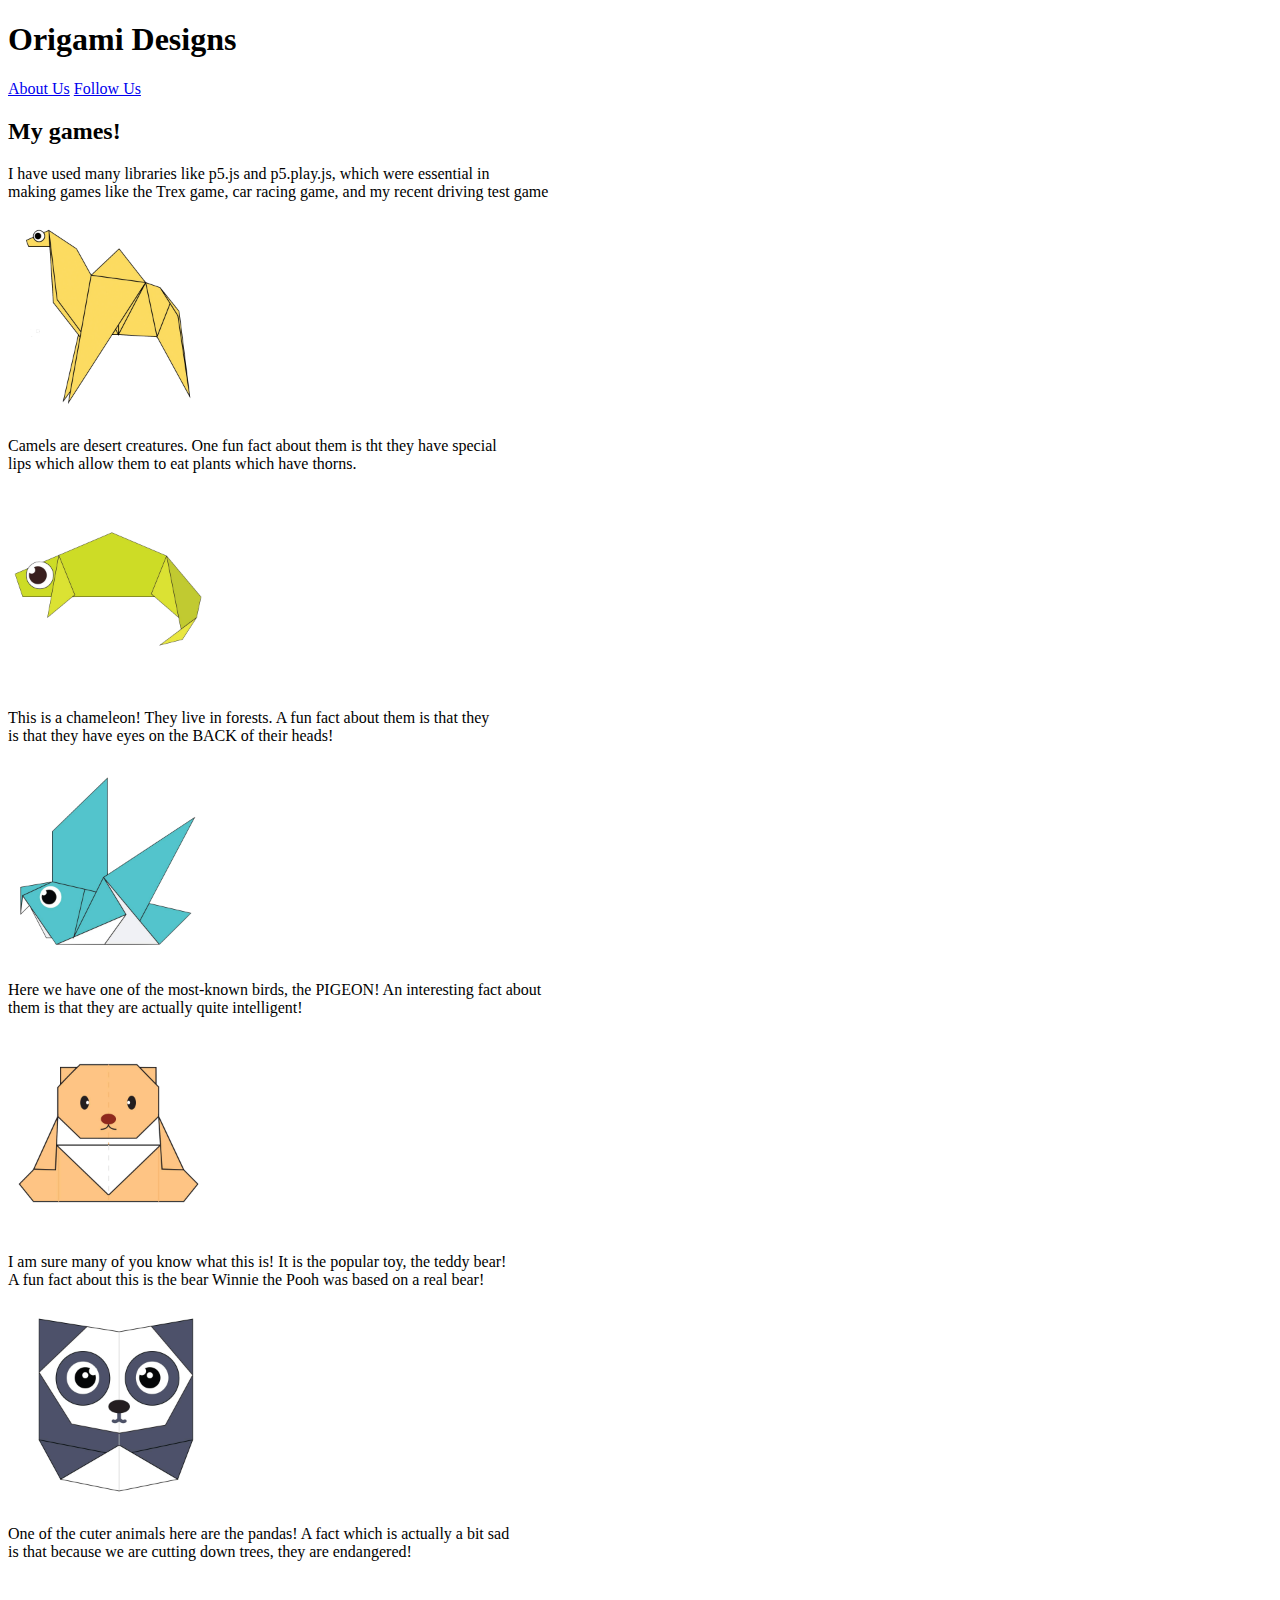
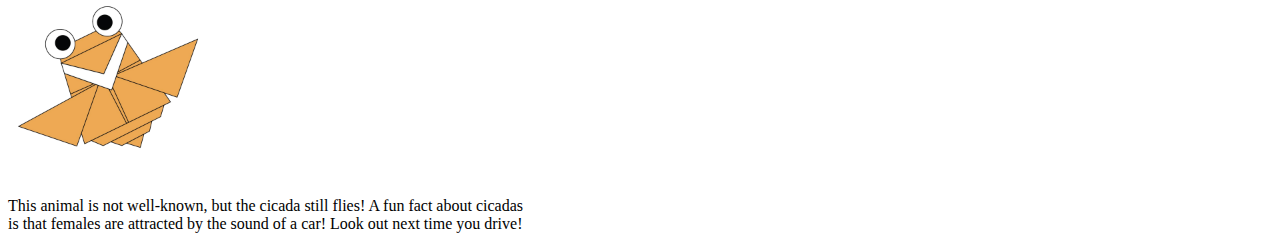
<file: New folder/index.html>
<!DOCTYPE html>
<html>
    <head>
        <title>Origami!</title>
    </head>  
  
    <body>
        <h1>Origami Designs</h1>
        <a href="project.html">About Us</a>
        <a href="deb.html">Follow Us</a>
        <h2>My games!</h2>
        <p>I have used many libraries like p5.js and p5.play.js, which were essential
           in<br> making games like the Trex game, car racing game, and my recent driving
           test game
        </p>
        <a href="https://origami.me/camel/">
            <img src = "camel.png" width = 200px height = 200px></a>
        <p>Camels are desert creatures. One fun fact about them is tht they have special<br>
            lips which allow them to eat plants which have thorns.
        </p>
        <a href="https://origami.me/chameleon/">
            <img src = "chameleon.png" width = 200px height = 200px/></a>
        <p>This is a chameleon! They live in forests. A fun fact about them is that they<br>
        is that they have eyes on the BACK of their heads!</p>
        <a href="https://origami.me/pigeon/">
            <img src = "pigeon.png" width = 200px height = 200px></a>
        <p>Here we have one of the most-known birds, the PIGEON! An interesting fact about<br>
        them is that they are actually quite intelligent!</p>
        <a href="https://origami.me/teddy-bear/">
            <img src = "teddy.png" width = 200px height = 200px></a>
        <p>I am sure many of you know what this is! It is the popular toy, the teddy bear!<br>
        A fun fact about this is the bear Winnie the Pooh was based on a real bear!</p>
        <a href="https://origami.me/panda/">
            <img src = "panda.png" width = 200px height = 200px></a>
        <p>One of the cuter animals here are the pandas! A fact which is actually a bit sad<br>
        is that because we are cutting down trees, they are endangered!</p>
        <a href="https://origami.me/flying-cicada/">
            <img src = "cicada.png" width = 200px height = 200px></a>
        <p>This animal is not well-known, but the cicada still flies! A fun fact about cicadas<br>
        is that females are attracted by the sound of a car! Look out next time you drive!</p>
</html>
</file>
